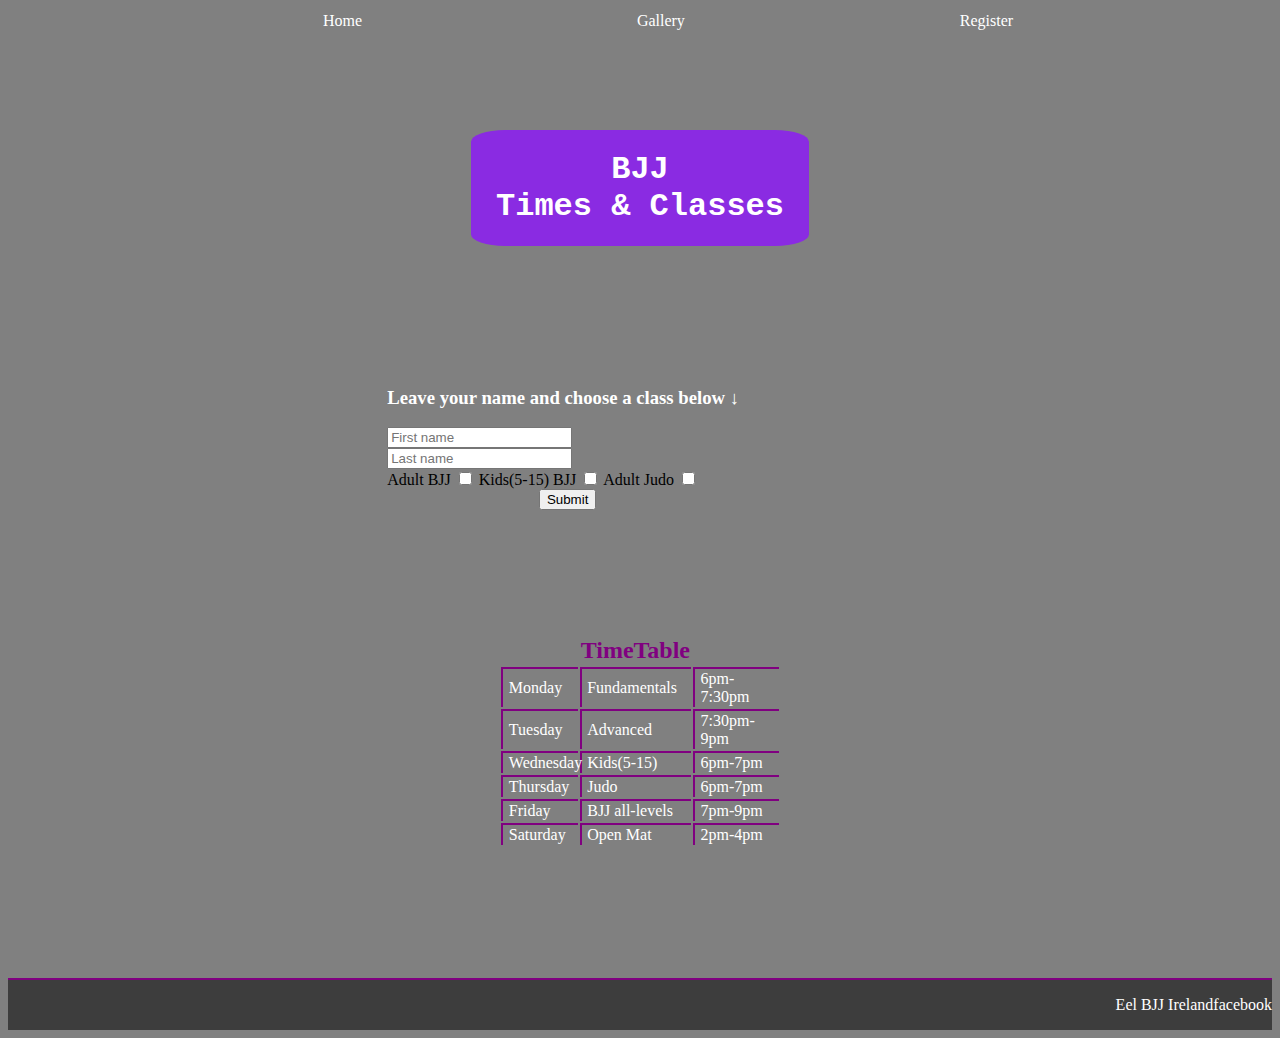
<file: register.html>
<!DOCTYPE html>
<html lang="en">
<head>
    <meta charset="UTF-8">
    <meta http-equiv="X-UA-Compatible" content="IE=edge">
    <meta name="viewport" content="width=device-width, initial-scale=1.0">
    <title>BJJ Ireland</title>
    <link rel="stylesheet" href="style.css">
</head>
<nav>
    <ul class="navbar">
        <li><a href="index.html">Home</a></li>
        <li><a href="gallery.html">Gallery</a></li>
        <li><a href="register.html">Register</a></li>
    </ul>
</nav>
<header>
    <div class="head-img"><div class="head-text"><h1>BJJ<br>Times & Classes</h1></div></div>
</header>
<body>

    <h3 class="regh1">Leave your name and choose a class below ↓</h3>
<div class="reg">
<div class="text-in">
    
    <input type="text" required placeholder="First name"><br>
    
    <input type="text" required placeholder="Last name">
</div>
<div class="checkbox"></div>
    <label for="adult">Adult BJJ</label>
    <input id="adult" type="checkbox">
    <label for="kids">Kids(5-15) BJJ</label>
    <input id="kids" type="checkbox">
    <label for="judo">Adult Judo</label>
    <input id="judo" type="checkbox">
    <input id="submit" type="submit">
</div>
</div>

<div class="table">
    <div class="scroll">
<table>
    <tr>
        <th></th>
        <th><strong>TimeTable</strong></th>
        <th></th>
    </tr>
    <tr>
        <td>Monday</td>
        <td>Fundamentals</td>
        <td>6pm-7:30pm</td>
    </tr>
    <tr>
        <td>Tuesday</td>
        <td>Advanced</td>
        <td>7:30pm-9pm</td>
    </tr>
    <tr>
        <td>Wednesday</td>
        <td>Kids(5-15)</td>
        <td>6pm-7pm</td>
    </tr>
    <tr>
        <td>Thursday</td>
        <td>Judo</td>
        <td>6pm-7pm</td>
    </tr>
    <tr>
        <td>Friday</td>
        <td>BJJ all-levels</td>
        <td>7pm-9pm</td>
    </tr>
    <tr>
        <td>Saturday</td>
        <td>Open Mat</td>
        <td>2pm-4pm</td>
    </tr>
</table>
</div>
</div>

</body>

<footer>
    <ul>
<li><a href="bjj-ire.html">Eel BJJ Ireland</a></li><a href="" target="_blank">facebook</a><li></li>
    </ul>
</footer>

</html>
</file>
<file: style.css>
.navbar {
    display: flex;
    align-items: center;
    justify-content: space-evenly;
    height: 1vh;
}

nav {
    background-color: gray;
    position: fixed;
    top: 0;
    width: 100%;
    
}

body {
    background-color: gray;
}

.head-img {
    color: white;
    display: flex;
    align-items: center;
    justify-content: center;
    width: 100%;
    height: 40vh;
    background-image: url("https://startbjjmn.com/wp-content/uploads/2019/10/Start-BJJ-MN-header-banner.jpg");
    background-repeat: no-repeat;
    background-size: cover;
    background-position: center;
}

.head-text {
    margin-top: 5%;
    margin-bottom: 5%;
    background-color: blueviolet ;
    border-radius: 10%;
    padding: 0 2% 0 2%;
    text-align: center;
}



h1 {
    font-family: Courier, monospace;

}

.intro-p {
    background-color: white;
    margin-top: 0;
    margin-left: 5px;
    height: 100%;
    width: 100%;   
    padding: 0 3% 0 3%;
}

.intro-div-img {
    height: 281px;
    width: auto;

}

.intro-div {

    background-color: white;
    display: flex;
    justify-content: space-around;
    width: 100%;
    height: 281px;
    border-bottom: solid 2px rgb(171, 46, 255);
    margin-top: 4px;
    border-top: solid 2px rgb(171, 46, 255);
}

.scroll {
    max-height: 100%;
overflow-y: scroll;
}

th {
    text-align: center;
    font-size: x-large;
    color: purple;
}
    
td {
    color: white;
    text-align: left;
    padding-left: 2%;
    border-left: 2px solid purple;
    border-top: 2px solid purple;
}

footer {
    background: rgb(61, 61, 61);
    display: flex;
    justify-content: right;
    align-items: right;
    border-top: 2px solid purple;
    margin-top: 1%;
}

a {
    text-decoration: none;
    color: white;
}

ul {
    list-style-type: none;
    color: white;
    text-align: center;
}

li {
    display: inline-block;
}

.imgs {
    margin-top: 4px;
    background-color: rgb(255, 255, 255);
    display: flex;
    justify-content: space-between;
    border-radius: 10px;
    border-top: solid 2px rgb(171, 46, 255);
    border-bottom: solid 2px rgb(171, 46, 255);
}


.div1 > p {
    padding-left: 5px;
    padding-right: 5px;
}

.div2 > p {
    padding-left: 5px;
    padding-right: 5px;
}

.div3 > p {
    padding-left: 5px;
    padding-right: 5px;
}

.div1 {
    background-color: gray;
    margin-top: 10px;
    margin-bottom: 10px;
    margin-left: 5px;
    border-left: solid 2px rgb(171, 46, 255);
    border-right: solid 2px rgb(171, 46, 255);
    border-radius: 10px 0 0 10px;
    width: 32%;
    height: 60vh;
    color: white;
    text-align: center;
}

.div2 {
    background-color: gray;
    margin-top: 10px;
    margin-bottom: 10px;
    border-left: solid 2px rgb(171, 46, 255);
    border-right: solid 2px rgb(171, 46, 255);
    width: 32%;
    height: 60vh;
    color: white;
    text-align: center;
}
.div3 {
    background-color: gray;
    margin-top: 10px;
    margin-bottom: 10px;
    margin-right: 5px;
    border-left: solid 2px rgb(171, 46, 255);
    border-right: solid 2px rgb(171, 46, 255);
    border-radius: 0 10px 10px 0;
    width: 32%;
    height: 60vh;
    color: white;
    text-align: center;
}

.img1 {
    border-radius: 10px 0 0 0;
    margin-left: 0;
    margin-right: 0;
    max-height: 40%;
}

.img2 {
    width: 100%;
    max-height: 40%;
}

.img3 {
    border-radius: 0 10px 0 0;
    width: 100%;
    max-height: 40%;
}

.table {
    padding-top: 5px;
    display: flex;
    justify-content: center;
    align-items: center;
    height: 50vh;
    

}

iframe {
    height: 100%;
    width: 50%;
    margin-right: 5%;
}

.fb {
    height: 4vh;
    width: 20px;
}

.reg {
    padding-left: 30%;
    padding-right: 30%;
}

.regh1 {
    color: White;
    padding-left: 30%;
    padding-right: 30%;
}

#submit {
    margin-left: 30%;
    margin-right: 30%;
}
</file>
